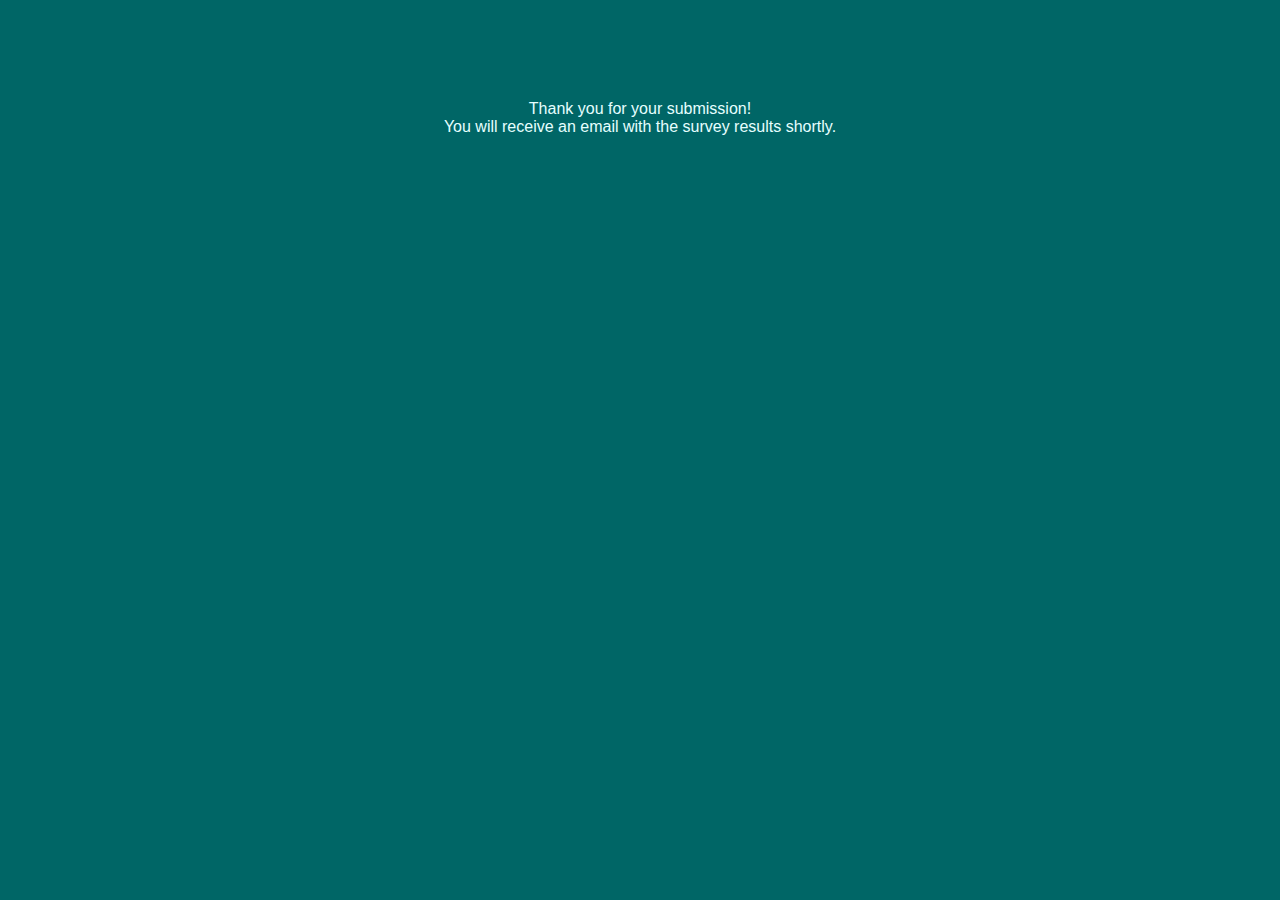
<file: templates/success.html>
<!DOCTYPE html>
<html lang="en">
    <title> Data Collector App </title>
    <head>
        <link href="../static/main.css" rel="stylesheet">
    </head>
    <body>
        <div class="container">
            <p> Thank you for your submission! <br>
                You will receive an email with the survey results shortly.
            </p>
        </div>
    </body>
</html>
</file>
<file: static/main.css>
html, body {
    height: 100%;
    margin: 0;
}

.container {
    margin: 0 auto;
    width: 100%;
    height: 100%;
    background-color: #006666;
    color: #e6ffff;
    overflow: hidden;
    text-align: center;
}

.container h1 {
    font-family: Arial, Helvetica, sans-serif;
    font-size: 30px;
    color: #ddccee;
    margin-top: 80px;
}

.container h3 {
    font-family: Arial, Helvetica, sans-serif;
}

.container form {
    margin: 20px;
}

.container input {
    width: 350px;
    height: 15px;
    font-size: 15px;
    margin: 2px;
    padding: 20px;
    transition: all 0.2s ease-in-out;
}

.container button {
    width: 70px;
    height: 30px;
    background-color: steelblue;
    margin: 3px;
}

.container p {
    margin: 100px;
    font-family: Arial, Helvetica, sans-serif;
}

.message {
    font-family: Arial, Helvetica, sans-serif;
    font-size: 15px;
    color: #ff9999;
}
</file>
